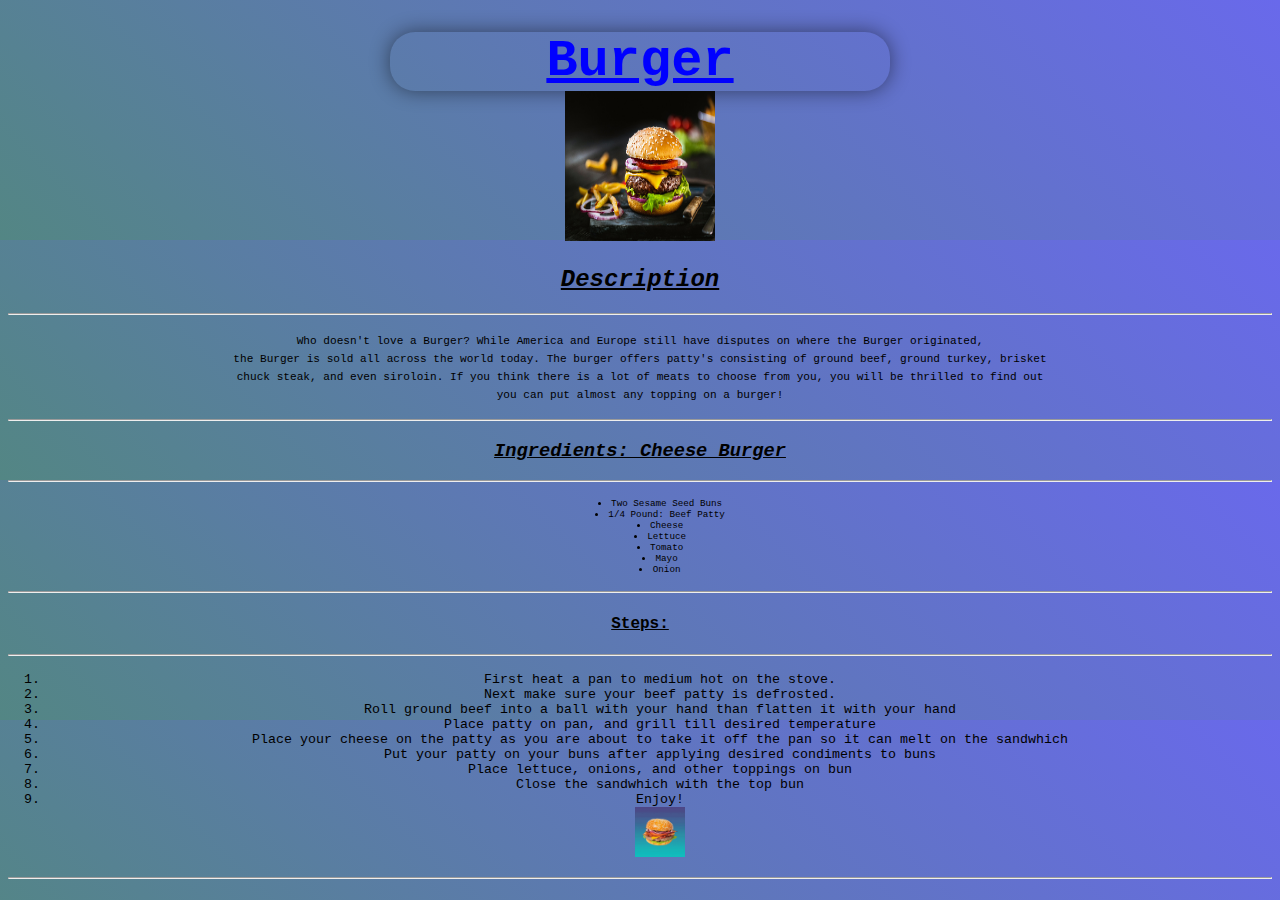
<file: recipes/Burger.html>
<!DOCTYPE html>
<html lang="en">
<head>
    <meta charset="UTF-8">
    <meta http-equiv="X-UA-Compatible" content="IE=edge">
    <meta name="viewport" content="width=device-width, initial-scale=1.0">
    <link rel="stylesheet" href="style.css">
    <title>The Burger</title>
</head>
<body>
  <div id = "contents">
    <h1 id = "h1"><strong><u>Burger</u></strong></h1>
     <div><img src = "Burger.jpg" width = "150" height = "150" alt = "Picture of Burger"></div>
     <h2><u><em>Description</em></u></h2>
     <hr>
     <p> <small><small>Who doesn't love a Burger? While America and Europe still have disputes on where the Burger originated,<br>
    the Burger is sold all across the world today. The burger offers patty's consisting of ground beef, ground turkey, brisket<br>
    chuck steak, and even siroloin. If you think there is a lot of meats to choose from you, you will be thrilled to find out<br>
    you can put almost any topping on a burger! </small></small></p>
    <hr>
    <h3><em><u>Ingredients: Cheese Burger</u></em></body></h3>
    <hr>
      <ul>
                <small>
                <small>
                <small>
                <li>Two Sesame Seed Buns</li>
                <li> 1/4 Pound: Beef Patty</li>
                <li>Cheese</li>
                <li>Lettuce</li>
                <li>Tomato</li>
                <li>Mayo</li>
                <li>Onion</li>
                </small>
                </small>
                </small>
        </ul>
        <hr>
        <h4><strong><u>Steps:</u></strong></h4>
        <hr>
        <ol>
         <small>
           <li>First heat a pan to medium hot on the stove.</li>
           <li>Next make sure your beef patty is defrosted.</li>
           <li>Roll ground beef into a ball with your hand than flatten it with your hand </li>
           <li>Place patty on pan, and grill till desired temperature</li>
           <li>Place your cheese on the patty as you are about to take it off the pan so it can melt on the sandwhich </li>
           <li>Put your patty on your buns after applying desired condiments to buns</li>
           <li>Place lettuce, onions, and other toppings on bun</li>
           <li>Close the sandwhich with the top bun</li>
           <li>Enjoy!</li>
           <div><img src = "burger.gif" width = "50" length = "50" alt = "Moving burger"></div>
         </small>
       </ol>
       <hr>
      </div>
</body>
</html>
</file>
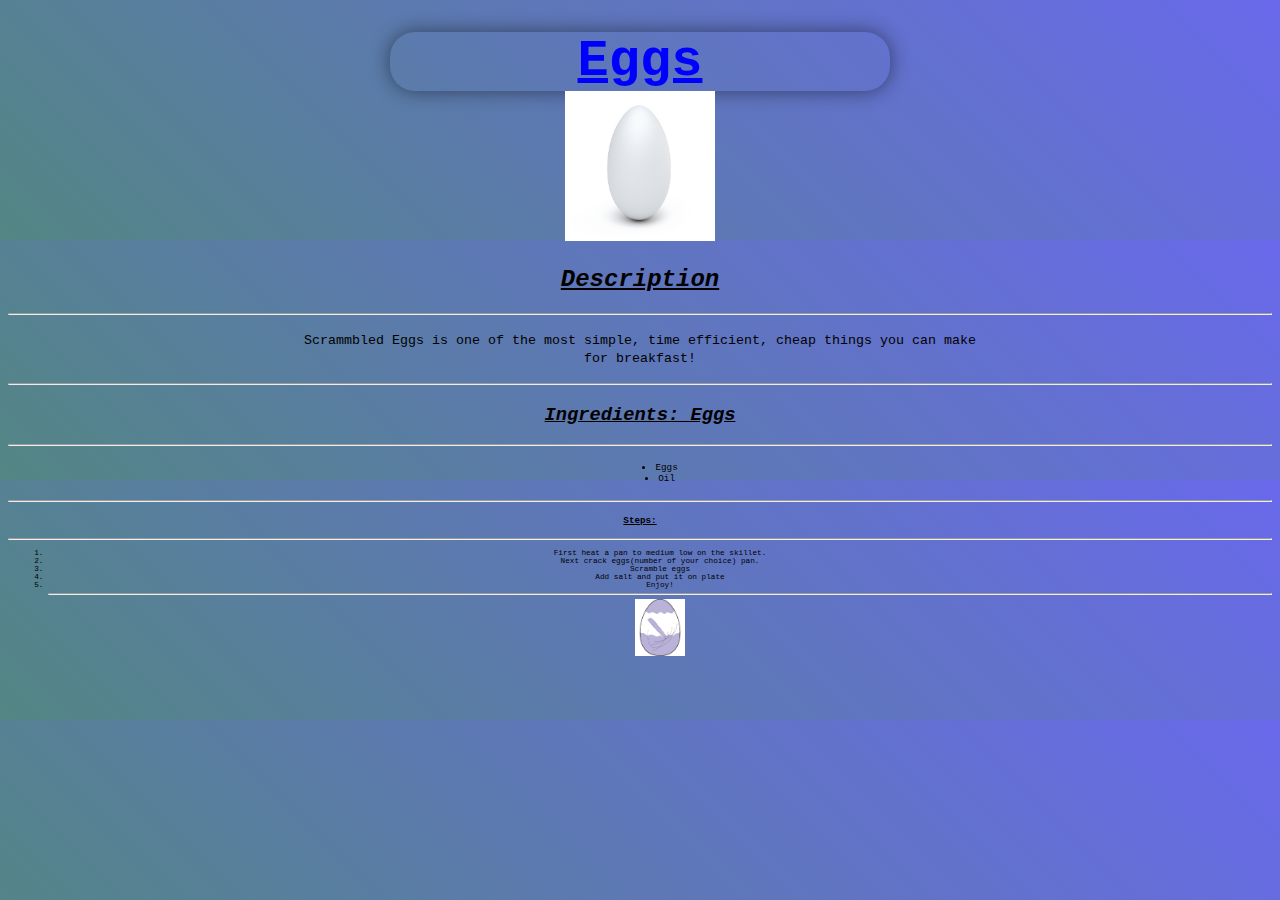
<file: recipes/Eggs.html>
<!DOCTYPE html>
<html lang="en">
<head>
    <meta charset="UTF-8">
    <meta http-equiv="X-UA-Compatible" content="IE=edge">
    <meta name="viewport" content="width=device-width, initial-scale=1.0">
    <link rel="stylesheet" href="style.css">
    <title>Eggs</title>
</head>
<body>
  <div id = "contents">
  <h1 id = "h1"><strong><u>Eggs</u></strong></h1>
    <div><img src = "Egg.jpg" width = "150" height = "150" alt = "Picture of an Egg"></div>
    <h2><u><em>Description</em></u></h2>
    <hr>
      <p> 
      <small>Scrammbled Eggs is one of the most simple, time efficient, cheap things you can make<br>
                for breakfast!</small>
      </p>
      <hr>
                <h3><em><u>Ingredients: Eggs</u></em></body></h3>
        <hr>
                <ul>
                        <small>
                        <small>
                        <small>
                        <li>Eggs</li>
                        <li> Oil</li>
                </ul> 
              <hr>
                <h4><strong><u>Steps:</u></strong></h4>
      <hr>
                    <ol>
                      <small>
                        <li>First heat a pan to medium low on the skillet.</li>
                        <li>Next crack eggs(number of your choice) pan.</li>
                        <li>Scramble eggs</li>
                        <li>Add salt and put it on plate</li>
                        <li>Enjoy!</li>
                        <hr>
                        <div><img src = "Eggs.gif" width = "50" length = "50" alt = "Moving burger"></div>
                      </small>
                    </ol> 
                  </div>
</body>
</html>
</file>
<file: recipes/style.css>
* {
    font-family: 'Courier New', Courier, monospace;
}

 #h1{
     display: block;
     display: block;
     margin:auto;
     border-radius: 25px;
     width: min(70%, 500px);
     box-shadow: 0px 0px 20px rgba(0, 0, 0, 0.479);
    color: Blue;
    text-align: center;
    font-size: 52px;
}

ul{
    text-align: center;
    list-style-position: inside;
}

#contents{
    margin-top: 2em;
    height: 200px;
    border: 1px black;
    text-align: left;
    border-radius: 25px;
}


div, ul, h2, h3, h4, p, ol, li{
    text-align: center;
}

.center-text{
    text-align: center;
    font-size: 52px;

}

/* Website body color */
body{
    background: linear-gradient(45deg, rgb(83, 134, 132), rgb(105, 105, 235));
}
</file>
